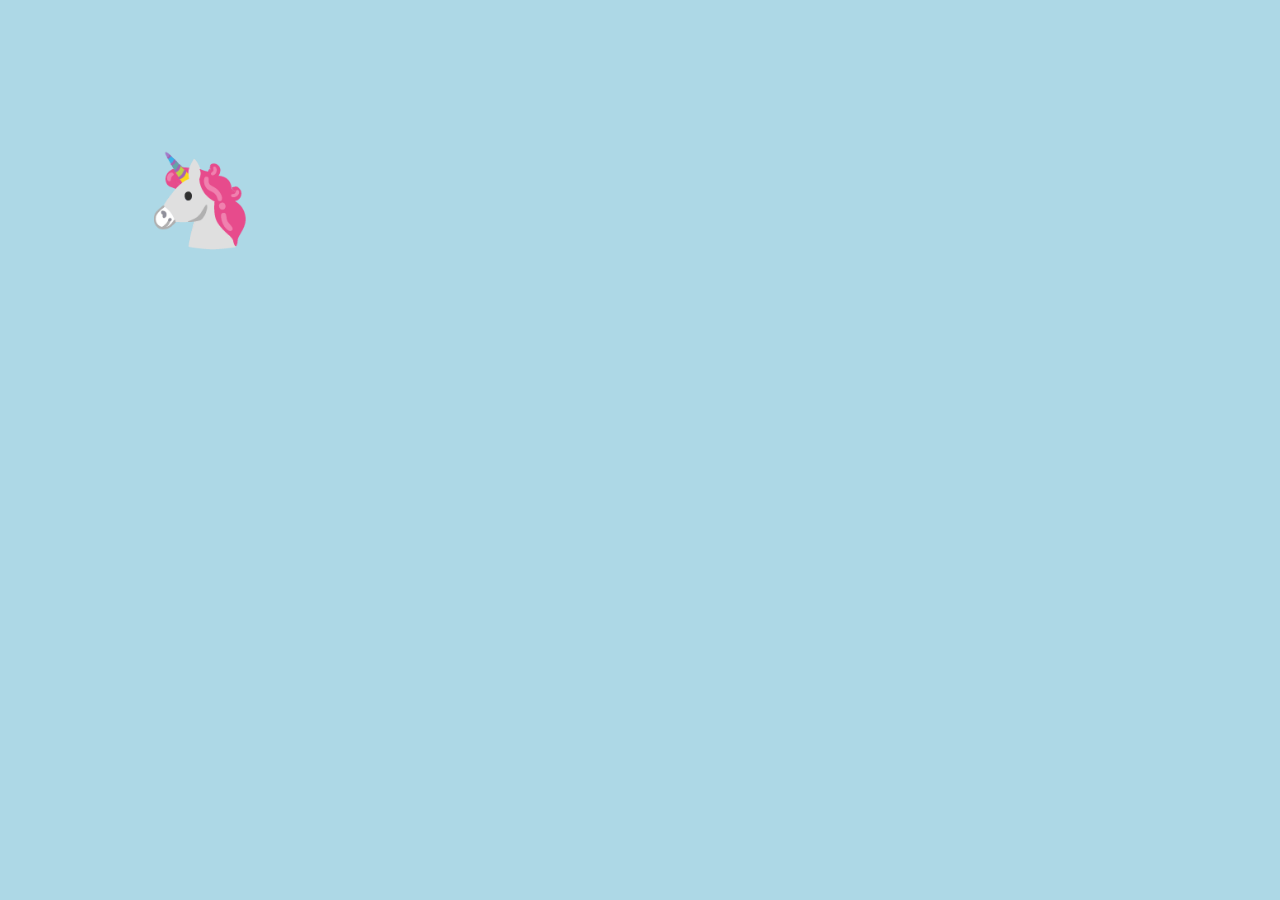
<file: 04_js-error/FINISH/index.html>
<!DOCTYPE html>
<html lang="RU" >

<head>
  <meta charset="UTF-8">
  <title>Единорожий хвост</title>
  
  
  
      <link rel="stylesheet" href="css/style.css">

  
</head>

<body>

  <span>🦄</span>
<span>🦄</span>
<span>🦄</span>
<span>🦄</span>
<span>🦄</span>
<span>🦄</span>
<span>🦄</span>
<span>🦄</span>
<span>🦄</span>
<span>🦄</span>
<span>🦄</span>
<span>🦄</span>
<span>🦄</span>
<span>🦄</span>
<span>🦄</span>
<span>🦄</span>
<span>🦄</span>
<span>🦄</span>
<span>🦄</span>
<span>🦄</span>
  
  

    <script  src="js/index.js"></script>




</body>

</html>
</file>
<file: 04_js-error/FINISH/css/style.css>
body {
  overflow: hidden;
  margin: 0;
  height: 100vh;
  position: relative;
  background: lightblue;
  --x: 200;
  --y: 200;
}

span {
  position: absolute;
  left: calc(var(--x) * 1px);
  top: calc(var(--y) * 1px);
  font-size: 10vmin;
  transition: 0.1s linear;
}
span:nth-child(1) {
  transition-duration: 0.95s;
  opacity: 0.05;
  transform: translate(-50%, -50%) scale(0.05);
}
span:nth-child(2) {
  transition-duration: 0.9s;
  opacity: 0.1;
  transform: translate(-50%, -50%) scale(0.1);
}
span:nth-child(3) {
  transition-duration: 0.85s;
  opacity: 0.15;
  transform: translate(-50%, -50%) scale(0.15);
}
span:nth-child(4) {
  transition-duration: 0.8s;
  opacity: 0.2;
  transform: translate(-50%, -50%) scale(0.2);
}
span:nth-child(5) {
  transition-duration: 0.75s;
  opacity: 0.25;
  transform: translate(-50%, -50%) scale(0.25);
}
span:nth-child(6) {
  transition-duration: 0.7s;
  opacity: 0.3;
  transform: translate(-50%, -50%) scale(0.3);
}
span:nth-child(7) {
  transition-duration: 0.65s;
  opacity: 0.35;
  transform: translate(-50%, -50%) scale(0.35);
}
span:nth-child(8) {
  transition-duration: 0.6s;
  opacity: 0.4;
  transform: translate(-50%, -50%) scale(0.4);
}
span:nth-child(9) {
  transition-duration: 0.55s;
  opacity: 0.45;
  transform: translate(-50%, -50%) scale(0.45);
}
span:nth-child(10) {
  transition-duration: 0.5s;
  opacity: 0.5;
  transform: translate(-50%, -50%) scale(0.5);
}
span:nth-child(11) {
  transition-duration: 0.45s;
  opacity: 0.55;
  transform: translate(-50%, -50%) scale(0.55);
}
span:nth-child(12) {
  transition-duration: 0.4s;
  opacity: 0.6;
  transform: translate(-50%, -50%) scale(0.6);
}
span:nth-child(13) {
  transition-duration: 0.35s;
  opacity: 0.65;
  transform: translate(-50%, -50%) scale(0.65);
}
span:nth-child(14) {
  transition-duration: 0.3s;
  opacity: 0.7;
  transform: translate(-50%, -50%) scale(0.7);
}
span:nth-child(15) {
  transition-duration: 0.25s;
  opacity: 0.75;
  transform: translate(-50%, -50%) scale(0.75);
}
span:nth-child(16) {
  transition-duration: 0.2s;
  opacity: 0.8;
  transform: translate(-50%, -50%) scale(0.8);
}
span:nth-child(17) {
  transition-duration: 0.15s;
  opacity: 0.85;
  transform: translate(-50%, -50%) scale(0.85);
}
span:nth-child(18) {
  transition-duration: 0.1s;
  opacity: 0.9;
  transform: translate(-50%, -50%) scale(0.9);
}
span:nth-child(19) {
  transition-duration: 0.05s;
  opacity: 0.95;
  transform: translate(-50%, -50%) scale(0.95);
}
span:nth-child(20) {
  transition-duration: 0s;
  opacity: 1;
  transform: translate(-50%, -50%) scale(1);
}
</file>
